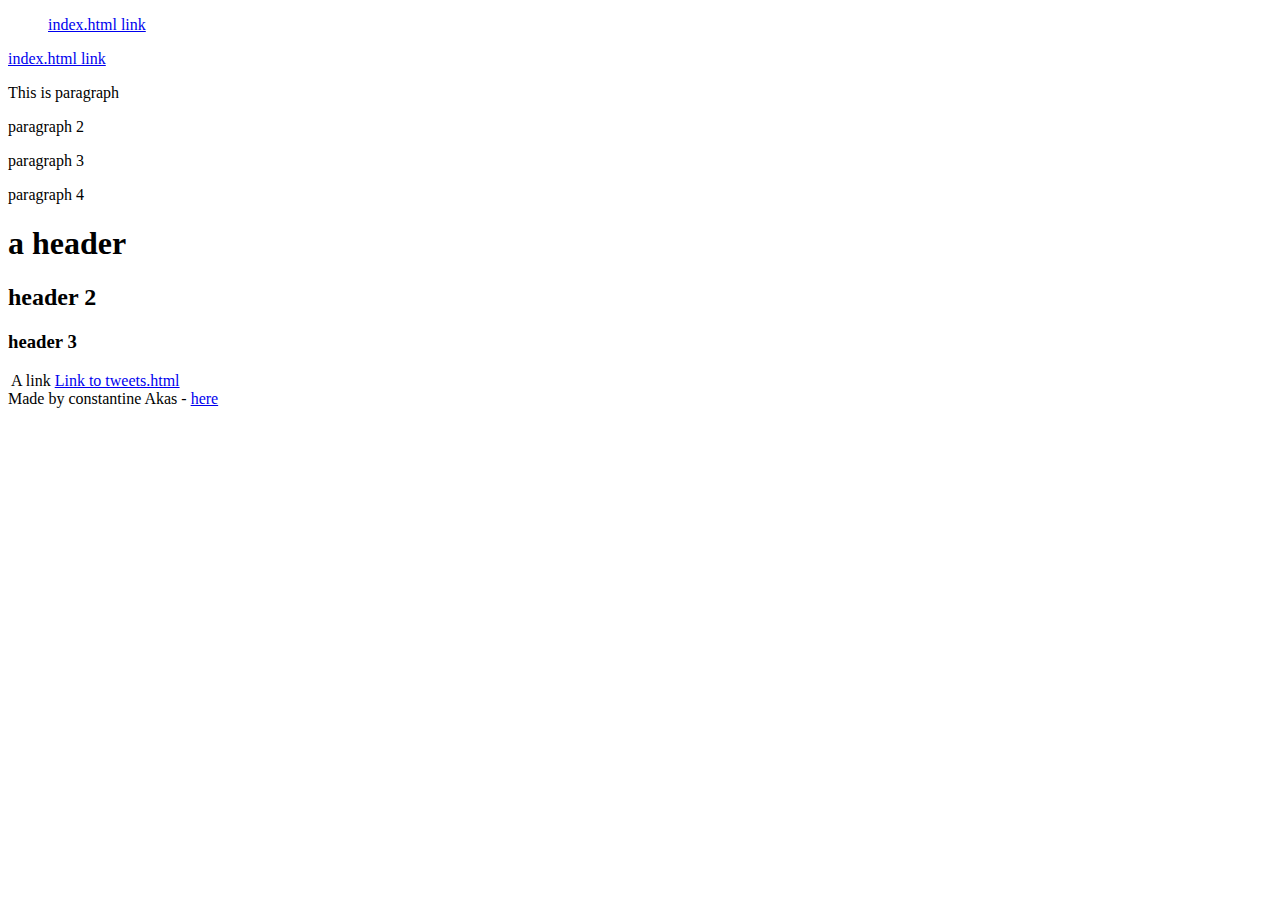
<file: html_basic/index.html>
<!DOCTYPE html>
<head>
    <meta charset="UTF-8">
    <title>This is the Title</title>
</head>
<body>
    <header>
        <ul> <a href="html_basic/tweets.html"> index.html link</a> </ul>
        <li> <a href="html_basic/tweets.html"> index.html link</a> </li>
     </header>
    <main>
<p>This is paragraph</p>
<p> paragraph 2 </p>
<p> paragraph 3 </p>
<p> paragraph 4 </p>
<h1> a header </h1>
<h2> header 2 </h2>
<h3> header 3 </h3>
<a> <img> A link </img>  </a>
<a href="html_basic/tweets.html"> Link to tweets.html </a>
<article>

</article>
<aside>
    
</aside>
</main>
<footer> 
    Made by constantine Akas - <a href="https://linkedin.com/in/michael-nwuju" target="_blank">here</a>
 </footer>
</body>
</html>
</file>
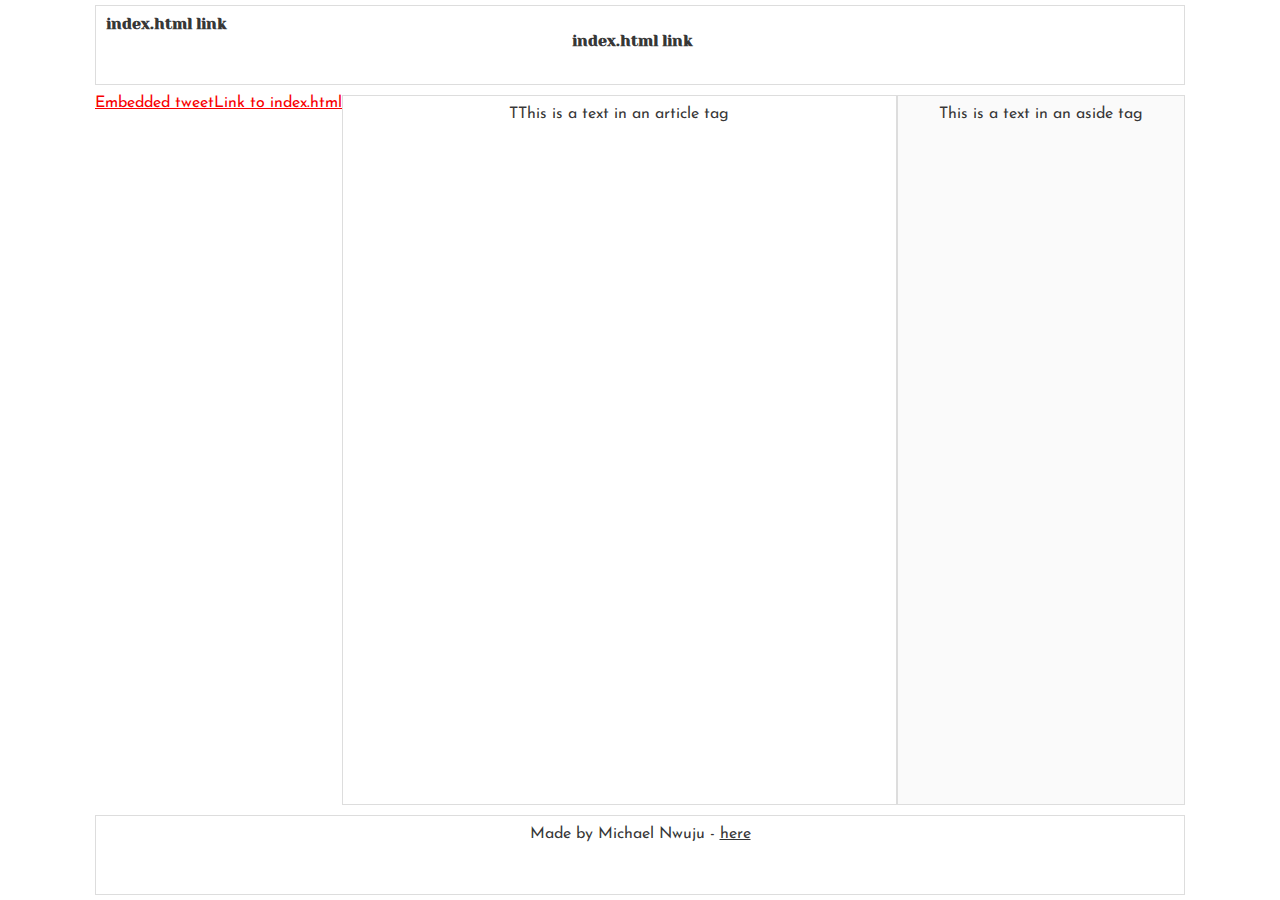
<file: css_basic/tweets.html>
<!DOCTYPE html>
<head>
    <meta charset="UTF-8">
    <title>This is the Title</title>
    <link href="base.css" rel="stylesheet">
    <link href="styles.css" rel="stylesheet">
</head>
<body>
    <header>
    <ul> <a href="html_basic/index.html"> index.html link</a> </ul>
    <li> <a href="html_basic/index.html"> index.html link</a> </li>

    </header>
<main>  
   <a href="https://x.com/jameslaurents/status/1833838090571657479">Embedded tweet</a>
     <a href="html_basic/index.html">Link to index.html</a>
     <article>
TThis is a text in an article tag
     </article>
     <aside>
        This is a text in an aside tag
     </aside>
</main>
<footer>
    Made by Michael Nwuju - <a href="https://linkedin.com/in/michael-nwuju" target="_blank">here</a>
</footer>
</body>
</html>
</file>
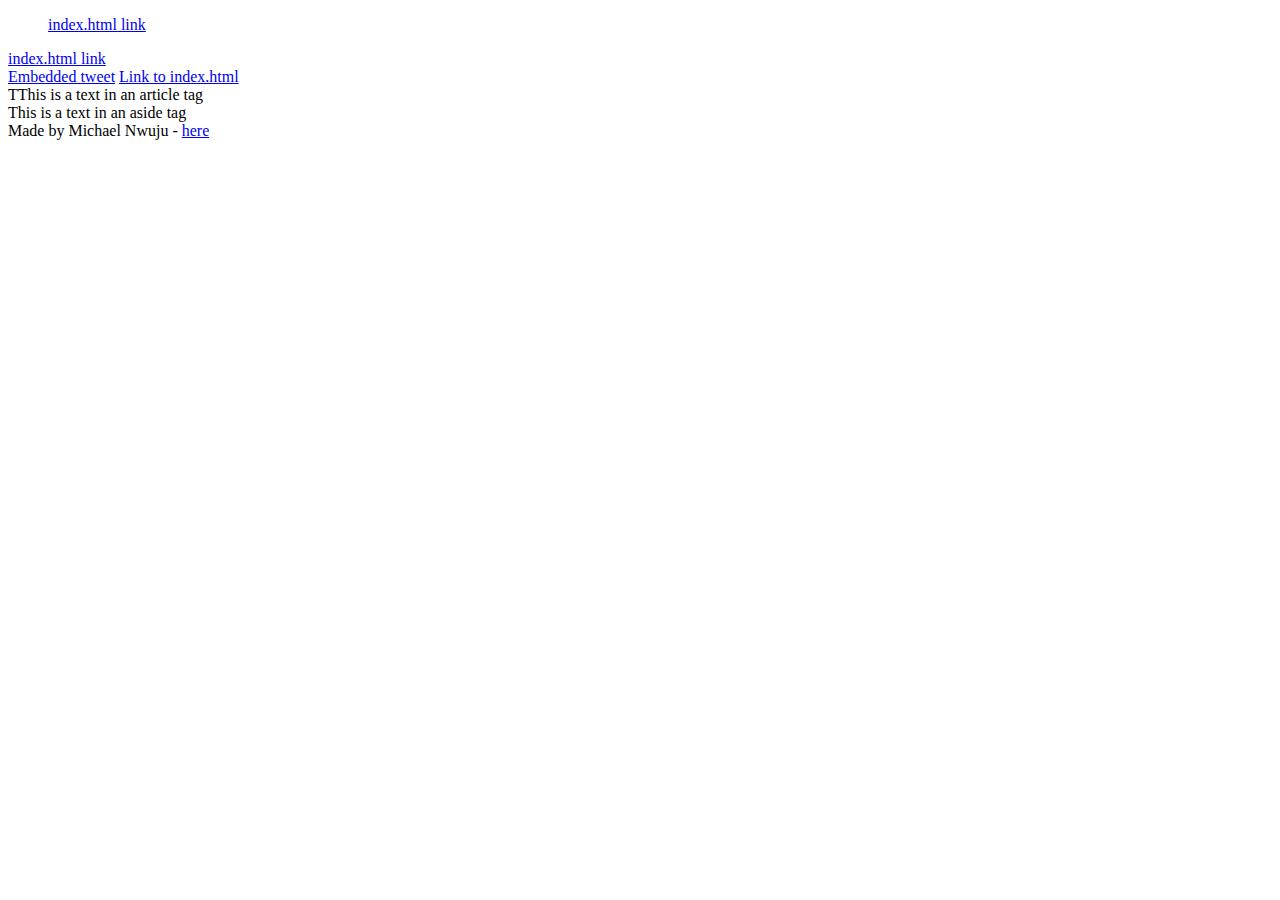
<file: html_basic/tweets.html>
<!DOCTYPE html>
<head>
    <meta charset="UTF-8">
    <title>This is the Title</title>
</head>
<body>
    <header>
    <ul> <a href="html_basic/index.html"> index.html link</a> </ul>
    <li> <a href="html_basic/index.html"> index.html link</a> </li>

    </header>
<main>  
   <a href="https://x.com/jameslaurents/status/1833838090571657479">Embedded tweet</a>
     <a href="html_basic/index.html">Link to index.html</a>
     <article>
TThis is a text in an article tag
     </article>
     <aside>
        This is a text in an aside tag
     </aside>
</main>
<footer>
    Made by Michael Nwuju - <a href="https://linkedin.com/in/michael-nwuju" target="_blank">here</a>
</footer>
</body>
</html>
</file>
<file: css_basic/base.css>
/* Importing webfonts */
/* (If you're learning CSS, you should disregard that) */

@import url(https://fonts.googleapis.com/css?family=Yeseva+One);
@import url(https://fonts.googleapis.com/css?family=Josefin+Sans:400,700,700italic,400italic);


/* CSS reset rules */

html, body {
	height: 100%;
	min-height: 100%;
}
html, body, div, span, applet, object, iframe,
h1, h2, h3, h4, h5, h6, p, blockquote, pre,
a, abbr, acronym, address, big, cite, code,
del, dfn, img, ins, kbd, q, s, samp,
small, strike, sub, sup, tt, var,
b, u, i, center,
dl, dt, dd,
fieldset, form, label, legend,
table, caption, tbody, tfoot, thead, tr, th, td,
article, aside, canvas, details, embed, 
figure, figcaption, footer, header, hgroup, 
menu, nav, output, ruby, section, summary,
time, mark, audio, video {
	margin: 0;
	padding: 0;
	border: 0;
	font-size: 100%;
	font: inherit;
	vertical-align: baseline;
}
/* HTML5 display-role reset for older browsers */
article, aside, details, figcaption, figure, 
footer, header, hgroup, menu, nav, section {
	display: block;
}
body {
	line-height: 1;
}
blockquote, q {
	quotes: none;
}
blockquote:before, blockquote:after,
q:before, q:after {
	content: '';
	content: none;
}
table {
	border-collapse: collapse;
	border-spacing: 0;
}


/* Fonts and colors */

body {
	font-family: 'Josefin Sans', serif;
	color: rgba(0, 0, 0, 0.8);
}
h1, h2, h3, h4, h5, h6, header {
	font-family: 'Yeseva One', sans-serif;
}
article {
}
header {
	border-bottom: 1px solid rgb(221,221,221);
	transition: border-bottom-color 1s ease;
}
header a {
	color: rgba(0, 0, 0, 0.8);
}
aside {
	background: #FAFAFA;
}
aside p {
	border: 1px solid #bbb;
	background: #ddd;
	color: black;
}
footer a {
	color: rgba(0, 0, 0, 0.8);
}
a {
	color: #F80002;
}


/* Positioning and margins */

@media (min-width: 1100px) {
	body {
		width: 1100px;
		margin: 0 auto;
	}
}

article {
	padding: 50px 15px;
}
article > *:first-child {
	margin-top: 0;
}
aside {
	padding: 50px 15px;
}
header .right {
	float: right;
	margin: 0 10px 15px;
}


/* Header */
header {
	padding: 20px 0;
	height: 80px;
}
header ul {
	list-style: none;
	margin: 0;
	padding: 0;
}
header li {
	display: inline;
	vertical-align:middle;
}
header li:first-child {
	margin: 0;
}
header li a {
	margin: 0 10px;
}
header li.logo {
	font-size: 36px;
}
header a {
	text-decoration: none;
}


/* Aside */

aside p {
	border-radius: 10px;
	padding: 20px 20px;
}


/* Footer */

footer {
	padding: 5px 15px;
	height: 80px;
}


/* Text styles and margins */

p {
	margin-bottom: 15px;
}
h1 {
	font-size: 36px;
	margin: 40px 0 20px;
}
h2 {
	font-size: 32px;
	margin: 30px 0 15px;
}
h3 {
	font-size: 28px;
	margin: 25px 0 10px;
}
h4 {
	font-size: 20px;
	font-weight: bold;
	margin: 20px 0 10px;
}
h5 {
	font-size: 18px;
	font-weight: bold;
	margin: 15px 0 10px;
}
h6 {
	font-weight: bold;
	margin: 5px 0;
}

@media (max-width: 800px) {
  body.works_on_smartphone {
  	display: block;
  }
  body.works_on_smartphone main {
  	display: block;
  }
  header .right {
  	float: none;
  }
}
</file>
<file: css_basic/styles.css>
* {
    margin: 0;
    padding: 0;
    box-sizing: border-box;
}

body {
    display: flex;
    flex-direction: column;
    height: 100vh;
}

main {
    display: flex;
    flex-direction: row;
    flex: 1;
}

article {
    flex: 2;
    overflow-y: auto;
    padding: 10px;
    text-align: center;
    border: 1px solid #ddd;
}

aside {
    flex: 1;
    overflow-y: auto;
    padding: 10px;
    text-align: center;
    border: 1px solid #ddd;
}

header,
footer {
    flex: none;
    padding: 10px;
    text-align: center;
    border: 1px solid #ddd;
}

body > * {
    margin: 5px;
}

code {
    padding: 2px 4px;
    border-radius: 8px;
    background: #f9f2f4;
    color: #c7254e;
}

.logo {
    font-size: 2rem;
    margin-right: 10px;
}

header ul {
    display: flex;
    justify-content: left;
    align-items: center;
}

header li {
    list-style: none;
    margin-right: 15px;
}

header a {
    text-decoration: none;
    color: inherit;
    font-weight: bold;
}
</file>
